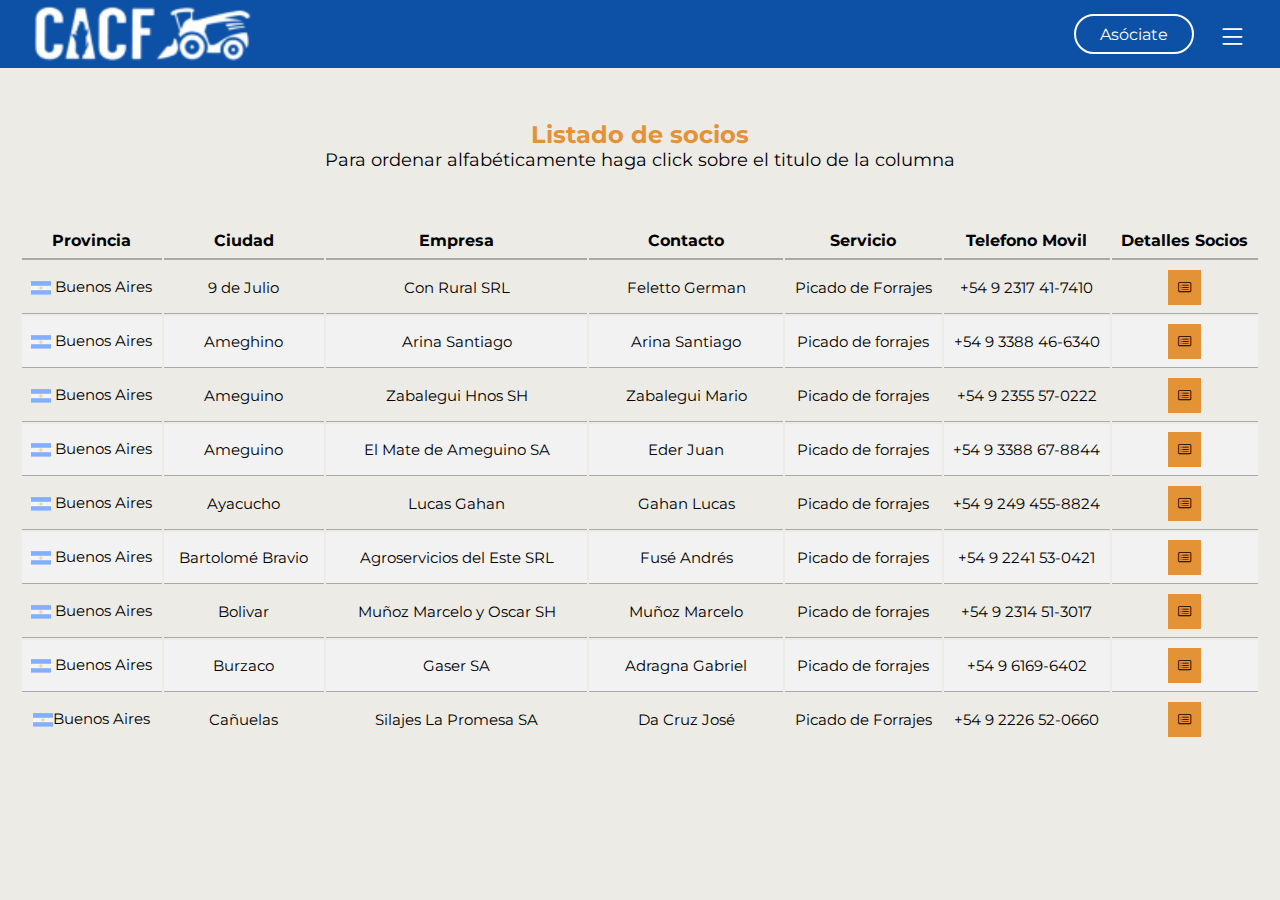
<file: socios.html>
<!DOCTYPE html>
<html lang="en">
<head>
    <meta charset="UTF-8">
    <meta name="viewport" content="width=device-width, initial-scale=1.0">
    <title>Socios</title>
    <link rel="stylesheet" href="https://cdn.jsdelivr.net/npm/bootstrap-icons@1.11.3/font/bootstrap-icons.min.css"
    />
    <link rel="stylesheet" href="CSS/socios.css">
    <link rel="stylesheet" href="CSS/styles.css">
    <link rel="stylesheet" href="CSS/menu.css">
    <script src="JS/menu.js" defer></script>
    <script src="JS/toggle.js"></script>
</head>

<body>

    <!--Aquí se renderiza el menú-->
    <div id="nav">    
    </div>
  
    
    <!--Encabezado o titulo de la pagina + texto-->
    <div class="encabezado">
        <h2>Listado de socios</h2>
        <p>Para ordenar alfabéticamente haga click sobre el titulo de la columna</p>    
    </div>


        
    <!--Tabla/lista de socios general. Info de ejemplo, primeros 15 socios de la lista original ordenada alfabeticamente, incluye funcion "sorTable()" para ordenar alfabeticamente, a modo de muestra-->
    
    <div class="tabla-container">
        <table id="myTable">
            <thead>
                <tr>
                    <th class="provincia" onclick="sortTable(0)">Provincia</th>
                    <th onclick="sortTable(1)">Ciudad</th>
                    <th onclick="sortTable(2)">Empresa</th>
                    <th onclick="sortTable(3)">Contacto</th>
                    <th onclick="sortTable(4)">Servicio</th>
                    <th onclick="sortTable(5)">Telefono Movil</th>
                    <th>Detalles Socios</th>
                </tr>
            </thead>
            <tbody id="tableBody">
                <tr>
                    <td><img src="imagenes/bandera argentina/argentina.png"> Buenos Aires</td>
                    <td>9 de Julio</td>
                    <td>Con Rural SRL</td>
                    <td>Feletto German</td>
                    <td>Picado de Forrajes</td>
                    <td>+54 9 2317 41-7410</td>
                    <td><button class="boton-ver-detalles"><i class="bi bi-card-list"></i></button></td>
                </tr>
                <!-- Fila 2 -->
                <tr>
                    <td><img src="imagenes/bandera argentina/argentina.png"> Buenos Aires</td>
                    <td>Ameghino</td>
                    <td>Arina Santiago</td>
                    <td>Arina Santiago</td>
                    <td>Picado de forrajes</td>
                    <td>+54 9 3388 46-6340</td>
                    <td><button class="boton-ver-detalles"><i class="bi bi-card-list"></i></button></td>
                   
                </tr>
                <!-- Fila 3 -->
                <tr>
                    <td><img src="imagenes/bandera argentina/argentina.png"> Buenos Aires</td>
                    <td>Ameguino</td>
                    <td>Zabalegui Hnos SH</td>
                    <td>Zabalegui Mario</td>
                    <td>Picado de forrajes</td>
                    <td>+54 9 2355 57-0222</td>
                    <td><button class="boton-ver-detalles"><i class="bi bi-card-list"></i></button></td>
                </tr>
                <!-- Fila 4 -->
                <tr>
                    <td><img src="imagenes/bandera argentina/argentina.png"> Buenos Aires</td>
                    <td>Ameguino</td>
                    <td>El Mate de Ameguino SA</td>
                    <td>Eder Juan</td>
                    <td>Picado de forrajes</td>
                    <td>+54 9 3388 67-8844</td>
                    <td><button class="boton-ver-detalles"><i class="bi bi-card-list"></i></button></td>
                </tr>
                <!-- Fila 5 -->
                <tr>
                    <td><img src="imagenes/bandera argentina/argentina.png"> Buenos Aires</td>
                    <td>Ayacucho</td>
                    <td>Lucas Gahan</td>
                    <td>Gahan Lucas</td>
                    <td>Picado de forrajes</td>
                    <td>+54 9 249 455-8824</td>
                    <td><button class="boton-ver-detalles"><i class="bi bi-card-list"></i></button></td>
                </tr>
                <!-- Fila 6 -->
                <tr>
                    <td><img src="imagenes/bandera argentina/argentina.png"> Buenos Aires</td>
                    <td>Bartolomé Bravio</td>
                    <td>Agroservicios del Este SRL</td>
                    <td>Fusé Andrés</td>
                    <td>Picado de forrajes</td>
                    <td>+54 9 2241 53-0421</td>
                    <td><button class="boton-ver-detalles"><i class="bi bi-card-list"></i></button></td>
                </tr>
                <!-- Fila 7 -->
                <tr>
                    <td><img src="imagenes/bandera argentina/argentina.png"> Buenos Aires</td>
                    <td>Bolivar</td>
                    <td>Muñoz Marcelo y Oscar SH</td>
                    <td>Muñoz Marcelo</td>
                    <td>Picado de forrajes</td>
                    <td>+54 9 2314 51-3017</td>
                    <td><button class="boton-ver-detalles"><i class="bi bi-card-list"></i></button></td>
                </tr>
                <!-- Fila 8 -->
                <tr>
                    <td><img src="imagenes/bandera argentina/argentina.png"> Buenos Aires</td>
                    <td>Burzaco</td>
                    <td>Gaser SA</td>
                    <td>Adragna Gabriel</td>
                    <td>Picado de forrajes</td>
                    <td>+54 9 6169-6402</td>
                    <td><button class="boton-ver-detalles"><i class="bi bi-card-list"></i></button></td>
                </tr>
                <!-- Fila 9 -->
                <tr>
                    <td><img src="imagenes/bandera argentina/argentina.png">Buenos Aires</td>
                    <td>Cañuelas</td>
                    <td>Silajes La Promesa SA</td>
                    <td>Da Cruz José</td>
                    <td>Picado de Forrajes</td>
                    <td>+54 9 2226 52-0660</td>
                    <td><button class="boton-ver-detalles"><i class="bi bi-card-list"></i></button></td>
                </tr>
                <!-- Fila 10 -->
                <tr>
                    <td><img src="imagenes/bandera argentina/argentina.png"> Buenos Aires</td>
                    <td>Capitan Sarmiento</td>
                    <td>Duggan Silajes SAS</td>
                    <td>Ford Facundo</td>
                    <td>Picado de forrajes</td>
                    <td>+54 9 2326 42-0300</td>
                    <td><button class="boton-ver-detalles"><i class="bi bi-card-list"></i></button></td>
                </tr>
                <!-- Fila 11. El boton "ver detalles" Tiene un onClick  para mostrar como ejemplo la Info del socio por separado, en la ventana modal creada mas abajo-->
                <tr>
                    <td><img src="imagenes/bandera argentina/argentina.png"> Buenos Aires</td>
                    <td>Carlos Casares</td>
                    <td>Duckas SRL</td>
                    <td>Aguirre Saravia Patricio</td>
                    <td>Picado de forrajes</td>
                    <td>+54 9 2396 62-3266</td>
                    <td><button class="hero__cta"><i class="bi bi-card-list"></i></button></td>
                </tr>
                <!-- Fila 12 -->
                <tr>
                    <td><img src="imagenes/bandera argentina/argentina.png"> Buenos Aires</td>
                    <td>Carlos Casares</td>
                    <td>PIC.AR SA</td>
                    <td>Picotto Alvaro</td>
                    <td>Picado de forrajes</td>
                    <td>+54 9 2395 40-7724</td>
                    <td><button class="boton-ver-detalles"><i class="bi bi-card-list"></i></button></td>
                </tr>
                <!-- Fila 13 -->
                <tr>
                    <td><img src="imagenes/bandera argentina/argentina.png"> Buenos Aires</td>
                    <td>Carlos Casares</td>
                    <td>Otac Servicios Agropecuarios SA</td>
                    <td>Acosta Juan Pablo</td>
                    <td>Picado de forrajes</td>
                    <td>+54 9 2395 42-2925</td>
                    <td><button class="boton-ver-detalles"><i class="bi bi-card-list"></i></button></td>
                </tr>
                <!-- Fila 14 -->
                <tr>
                    <td><img src="imagenes/bandera argentina/argentina.png"> Buenos Aires</td>
                    <td>Carmen de Areco</td>
                    <td>Sivori Silajes SRL</td>
                    <td>Sivori Ezequiel Ricardo</td>
                    <td>Picado de forrajes</td>
                    <td>+54 9 2325 68-8970</td>
                    <td><button class="boton-ver-detalles"><i class="bi bi-card-list"></i></button></td>
                </tr>
                <!-- Fila 15 -->
                <tr>
                    <td><img src="imagenes/bandera argentina/argentina.png"> Buenos Aires</td>
                    <td>Carmen de Areco</td>
                    <td>Pagos de Tresar SAS</td>
                    <td>Basante Felipe</td>
                    <td>Picado de forrajes</td>
                    <td>+54 3 2325 41-1685</td>
                    <td><button class="boton-ver-detalles"><i class="bi bi-card-list"></i></button></td>
            </tbody>
        </table>
    </div>
    


    <!--Tabla Modal Para Cargar Informacion de Cada Socio. Info de Ejemplo del Socio Duckas SRL-->

    <section class="modal ">
        <div class="modal__container">
            <table class="table-modal">
                <tbody>
                    <!-- Logo y pais-->
                     <tr>
                        <td colspan="2"><img class="bandera-modal" src="imagenes/bandera argentina/bandera-argentina2.png"><span style="font-size:20px; font-weight:400">ARGENTINA</span></td>
                     </tr>
                    <tr>
                        <td colspan="2" class="center">
                            <img src="imagenes/logos/Duckas.png" alt="Logo" class="logo-duckas">
                        </td>
                    </tr>
                    <tr>
                        <th>Empresa</th>
                        <th>Contacto</th>
                    </tr>
                    <tr>
                        <td>Duckas SRL</td>
                        <td>Aguirre Saravia Patricio</td>
                    </tr>
                    <tr>
                        <th>Dirección</th>
                        <th>Ciudad</th>
                    </tr>
                    <tr>
                        <td>Lisandro de la Torre 125</td>
                        <td>Carlos Casares</td>
                    </tr>
                    <tr>
                        <th>Provincia</th>
                        <th>Código Postal</th>
                    </tr>
                    <tr>
                        <td>Buenos Aires</td>
                        <td>6530</td>
                    </tr>
                    <tr>
                        <th>Teléfono Móvil</th>
                        <th>Teléfono Fijo</th>
                    </tr>
                    <tr>
                        <td>+54 9 2396 62-3266</td>
                        <td>(02395) 450060</td>
                    </tr>
                    <tr>
                        <th>E-mail</th>
                        <th>Página Web</th>
                    </tr>
                    <tr>
                        <td>patricio@duckas.com.ar</td>
                        <td>http://www.duckas.com.ar/</td>
                    </tr>
                    <tr>
                        <th>Picadora (Marca)</th>
                        <th>Picadora Modelo</th>
                    </tr>
                    <tr>
                        <td>CLASS</td>
                        <td>Jaguar 980</td>
                    </tr>
                    <tr>
                        <td>CLASS</td>
                        <td>Jaguar 980</td>
                    </tr>
                    <tr>
                        <td>CLASS</td>
                        <td>Jaguar 980</td>
                    </tr>
                    <tr>
                        <td>CLASS</td>
                        <td>Jaguar 960</td>
                    </tr>
                    <tr>
                        <td>CLASS</td>
                        <td>Jaguar 990</td>
                    </tr>
                    <tr>
                        <th>Cabezal(Marca y Modelo)</th>
                        <th>Embolsadora</th>
                    </tr>
                    <tr>
                        <td>CLAAS - ORBIS 900 Seaflex</td>
                        <td>AGBAG - 8100</td>
                    </tr>
                    <tr>
                        <td>CLAAS - ORBIS 900</td>
                        <td>Green Pac - 10-250</td>
                    </tr>
                    <tr>
                        <td>CLAAS - ORBIS 750 Seaflex</td>
                        <td>Green Pac - 9-180</td>
                    </tr>
                    <tr>
                        <td>KRONE - Easycollect 900</td>
                        <td>Green Pac - 9-180</td>
                    </tr>
                    <tr>
                        <td>KRONE - Easycollect 900</td>
                        <td>Green Pac - 9-180</td>
                    </tr>
                    <tr>
                        <td>CLAAS - PU 300</td>
                    </tr>
                    <tr>
                       <th>Tractor</th>
                       <th>Bateas</th>
                    </tr>
                    <tr>
                       <td>6</td>
                       <td>3</td>
                    </tr>
                    <tr>
                       <th>Carros</th>
                       <th>Camiones</th>
                    </tr>
                    <tr>
                        <td>6</td>
                        <td>25</td>
                    </tr>
                    <tr>
                        <th>Casillas</th>
                        <th>Carretones</th>
                    </tr>
                    <tr>
                        <td>12</td>
                        <td>6</td>
                    </tr>
                    <tr>
                        <th>Varios</th>
                    </tr>
                    <tr>
                        <td colspan="2">Equipamiento para pasturas: Todas las picadoras tienen recolectores de pasturas, más 1 cabezal Direct Disc para corte directo; 2 rastrillos Claas Liner Twin 1550; 1 Cortahileradora New Holland 1411; 1 Cortahileradora automotriz New Holland modelo 8060 c cabezal de corte de discos y otro de corte secuencial para alfalfas ó variedades de semillas.; 1 Cortahileradora automotriz New Holland modelo HW 340 c cabezal de corte de discos.; 2 Cortahileradoras automotrices New Holland modelo 1118 c cabezal de corte secuencial.; 1 Cabezal Claas Corto 8100 de 8,10 mts ancho de labor con corte de discos.; 4 Tractores de 115 hp para corte e hilerado.; 1 Mega enfardadora New Holand BB 9070, para fardos de hasta 1 ton. 2 Camiones para servicio en el campo con equipo completo de lubricación por aire comprimido, generadores 220/380v; 2 Torres de iluminación con generador propio para trabajos nocturnos;2 Carretones semirremolque para traslado de equipos.; 7 camionetas para apoyo logístico, todas las máquinas y equipos con comunicación VHF.; 2 Camiones regadores con tanque de 8000 lts c/u; 1 Motoniveladora Caterpillar; 1 Retroexcavadora sobre orugas, Caterpillar 215; 1 Topadora de orugas D 5; 2 Retropalas Caterpillar 416; 3 Grupos electrógenos portatiles de 40 kva c/u.</td>
                    </tr>
            <a href="#" class="modal__close">Cerrar Modal</a>
        </div>
    </section>
  

  <!--
    <div id="dataModal" class="modal">
        <div class="modal-content">
            <span class="close" id="closeModal">x</span>
            <table class="table-modal">
                <tbody>
                     Logo y pais
                    <tr>
                        <td><img class="bandera-modal" src="imagenes/bandera argentina/bandera-argentina2.png"><span style="font-size:20px; font-weight:400">ARGENTINA</span></td>
                     </tr>
                    <tr>
                        <td colspan="1" class="center">
                            <img src="imagenes/logos/Duckas.png" alt="Logo" class="logo-duckas">
                        </td>
                    </tr>
                     Empresa 
                    <tr class="tr">
                        <th class="th">Empresa:</td>
                        <td>Duckas SRL</td>
                    </tr>
                    Contacto 
                    <tr class="tr">
                        <td class="th">Contacto:</td>
                        <td>Aguirre Saravia Patricio</td>
                    </tr>
                    Dirección 
                    <tr class="tr">
                        <td class="th">Dirección:</td>
                        <td>Lisandro de la Torre 125</td>
                    </tr>
                    Ciudad 
                    <tr class="tr">
                        <td class="th">Ciudad:</td>
                        <td>Carlos Casares</td>
                    </tr>
                     Provincia 
                    <tr class="tr">
                        <td class="th">Provincia:</td>
                        <td>Buenos Aires</td>
                    </tr>
                    Código Postal 
                    <tr class="tr">
                        <td class="th">Código Postal:</td>
                        <td>6530</td>
                    </tr>
                    Teléfono Móvil 
                    <tr class="tr">
                        <td class="th">Teléfono Móvil:</td>
                        <td>+54 9 2396 62-3266</td>
                    </tr>
                    Teléfono Fijo 
                    <tr class="tr">
                        <td class="th">Tel. Fijo:</td>
                        <td>(02395) 450060</td>
                    </tr>
                     Email 
                    <tr class="tr">
                        <td class="th">Email:</td>
                        <td>patricio@duckas.com.ar</td>
                    </tr>
                    Página Web 
                    <tr class="tr">
                        <td class="th">Página Web:</td>
                        <td>http://www.duckas.com.ar/</td>
                    </tr>
                     Picadora - Marca
                    <tr class="tr">
                        <td class="th">Picadora  Marca:</td>
                        <td>CLASS</td>
                        <td>CLASS</td>
                        <td>CLASS</td>
                        <td>CLASS</td>
                        <td>CLASS</td>
                    </tr>
                     Picadora - Modelo 
                    <tr class="tr">
                        <td class="th">Picadora - Modelo:</td>
                        <td>Jaguar 980</td>
                        <td>Jaguar 980</td>
                        <td>Jaguar 980</td>
                        <td>Jaguar 960</td>
                        <td>Jaguar 990</td>
                    </tr>
                    Cabezal - Marca y Modelo 
                    <tr class="tr">
                        <td class="th">Cabezal - Marca y Modelo:</td>
                        <td>CLAAS - ORBIS 900 Seaflex</td>
                        <td>CLAAS - ORBIS 900</td>
                        <td>CLAAS - ORBIS 750 Seaflex</td>
                        <td>KRONE - Easycollect 900</td>
                        <td>KRONE - Easycollect 900</td>
                        <td>CLAAS - PU 300</td>
                        
                    </tr>
                    Embolsadora 
                    <tr class="tr">
                        <td class="th">Embolsadora:</td>
                        <td>AGBAG-8100</td>
                        <td>Green Pac - 10-250</td>
                        <td>Green Pac - 9-180</td>
                        <td>Green Pac - 9-180</td>
                        <td>Green Pac - 9-180</td>
                        
                    </tr>
                
                     Tractor 
                    <tr class="tr">
                        <td class="th">Tractor:</td>
                        <td>6</td>
                    </tr>
                    Bateas 
                    <tr class="tr">
                        <td class="th">Bateas:</td>
                        <td>3</td>
                    </tr>
                     Carros 
                    <tr class="tr">
                        <td class="th">Carros:</td>
                        <td>6</td>
                    </tr>
                     Camiones
                    <tr class="tr">
                        <td class="th">Camiones:</td>
                        <td>25</td>
                    </tr>
                     Casillas
                    <tr class="tr">
                        <td class="th">Casillas:</td>
                        <td>12</td>
                    </tr>
                     Carretones 
                    <tr class="tr">
                        <td class="th">Carretones:</td>
                        <td>6</td>
                    </tr>
                    Varios 
                    <tr class="tr">
                        <td class="th">Varios:</td>
                        <td>Equipamiento para pasturas: Todas las picadoras tienen recolectores de pasturas, más 1 cabezal Direct Disc para corte directo; 2 rastrillos Claas Liner Twin 1550; 1 Cortahileradora New Holland 1411; 1 Cortahileradora automotriz New Holland modelo 8060 c cabezal de corte de discos y otro de corte secuencial para alfalfas ó variedades de semillas.; 1 Cortahileradora automotriz New Holland modelo HW 340 c cabezal de corte de discos.; 2 Cortahileradoras automotrices New Holland modelo 1118 c cabezal de corte secuencial.; 1 Cabezal Claas Corto 8100 de 8,10 mts ancho de labor con corte de discos.; 4 Tractores de 115 hp para corte e hilerado.; 1 Mega enfardadora New Holand BB 9070, para fardos de hasta 1 ton. 2 Camiones para servicio en el campo con equipo completo de lubricación por aire comprimido, generadores 220/380v; 2 Torres de iluminación con generador propio para trabajos nocturnos;2 Carretones semirremolque para traslado de equipos.; 7 camionetas para apoyo logístico, todas las máquinas y equipos con comunicación VHF.; 2 Camiones regadores con tanque de 8000 lts c/u; 1 Motoniveladora Caterpillar; 1 Retroexcavadora sobre orugas, Caterpillar 215; 1 Topadora de orugas D 5; 2 Retropalas Caterpillar 416; 3 Grupos electrógenos portatiles de 40 kva c/u.</td>
                    </tr>
                    
                    Link para Imprimir y Boton para volver a listado
                
                    <tr class="tr">
                        <td>Imprimir</td>
                        <td id="volverListado" class="volver-listado">Volver al Listado</td>
                    </tr>
                </tbody> 

            </div>
        </table>
            
    </div>
             -->  
    <script src="JS/showDetails.js"></script>
    <script src="JS/sortTable.js"></script>

</body>
</html>

</body>
</html>
</file>
<file: CSS/socios.css>
@import url('https://fonts.googleapis.com/css2?family=Fira+Sans:ital,wght@0,100;0,200;0,300;0,400;0,500;0,600;0,700;0,800;0,900;1,100;1,200;1,300;1,400;1,500;1,600;1,700;1,800;1,900&family=Nunito:ital,wght@0,200..1000;1,200..1000&family=Open+Sans:ital,wght@0,300..800;1,300..800&display=swap');

*{
    margin: 0;
    padding: 0;
    box-sizing: border-box;
    overflow: hidden;
}

body {
    font-family: "Nunito", serif;
    margin: 20px;
    background-color: #f8f8f8;
}

h2{
    margin-top: 100px;
    color:#e39236;
}

.encabezado p{
    font-size: 18px;
}

.encabezado{
    text-align: center;
    align-items: center;
}

/************ Estilos para la tabla de socios ***********/

#myTable {
    width: 100%;
    border-collapse: separate;
    margin-top: 30px;
    overflow-x: auto;
}

th, td {
    padding: 8px;
    text-align: center;
    border: 1px solid #d3d3d3; 
}

th {
    cursor: pointer; 
    border: none;
    border-bottom: 2px solid #a9a9a9; 
    font-size: 16px;
}

td{
    font-size: 15px;
    border: none;
    border-bottom: 1px solid #a9a9a9;
}

th:hover {
    background-color: #e0e0e0; /* Color de fondo al pasar el mouse */
}

tr:nth-child(even) {
    background-color: #f2f2f2; 
}

img{
    width: 20px;
    height: 20px;
    vertical-align: middle;
}

.boton-ver-detalles{
    background-color: #e39236;
    border: none;
    padding: 10px;
    cursor: pointer;
}

.tabla-container {
    max-width: 100%;
    max-height: 550px;
    overflow-x: auto;
    overflow-y: auto; 
    margin-top: 20px; 
}

/* Opcional: Para que el scroll se vea mejor */
.tabla-container::-webkit-scrollbar {
    width: 8px;
}

.tabla-container::-webkit-scrollbar-thumb {
    background: #e0e0e0;
    border-radius: 10px;
}


 /*Estilos para el modal
 Estructura de la tabla */
.table-modal {
    width: 100%;
    margin: 0 auto;
    border-collapse: collapse;
    text-align: center; 
}

.table-modal th, .table-modal td {
    padding: 10px;
    text-align: center;
}

.table-modal .th {
    font-weight: bold;
}

.table-modal td {
    padding-left: 15px;
}

.table-modal td, .table-modal th {
    border-bottom: 1px solid #ddd;
}

.table-modal .center {
    text-align: center; 
}

.logo {
    width: 200px;
    height: 300px;
    align-items: center;
    text-align: center;
}

.modal-content {
    width: 60%;
    margin: 0 auto;
    background-color: white;
    padding: 20px;
    border-radius: 10px;
    max-height: 90%;
    overflow-y: auto;
    box-sizing: border-box;
}

.close {
    cursor: pointer;
    font-size: 30px;
    color: black;
    float: right;
}

.modal {
    display: none; 
    position: fixed;
    top: 65px;
    left: 0;
    right: 0;
    bottom: 0;
    width: 100%;
    height: 100%;
    background-color: rgba(0, 0, 0, 0.5);
    justify-content: center;
    align-items: center;
    overflow: hidden;
}

.tr {
    display: flex;
    flex-direction: column;
}

.bandera-modal {
    width: 50px;
    height: auto;
}

h5 {
    font-size: 30px;
}

.volver-listado{
    cursor: pointer;
}

/********Media Querys/responsive*********/

/*Media Query para pantallas pequeñas (480px o menos) */
@media (max-width: 480px) {

    .modal-content {
        width: 100%; /*aca antes puse 60 y funcionaba*/
        height: 100%; 
        margin: 0;
        padding: 10px;
        border-radius: 0; 
        box-sizing: border-box;
        overflow-y: auto; 
    }

    .table-modal {
        width: 100%; 
        height: auto;
        table-layout: fixed; 
        overflow-x: hidden; 
    }

    .table-modal td, .table-modal th {
        padding: 10px;
        word-wrap: break-word; 
        max-width: 100%; 
    }

    .logo {
        width: 80px;  
        margin: 0 auto;
        display: block;
    }

    .bandera-modal {
        width: 40px; 
    }

    .modal {
        /*display: flex;*/
        justify-content: center;
        align-items: center;
    }

    h2{
        margin-top: 100px;
        font-size: 16px;
    }
    
    .encabezado p{
        font-size: 14px;
    }

    th, td {
        padding: 5px;
    }
    
    #myTable{
        margin-top: 20px;
    }
}

@media (max-width: 768px) {
    .modal-content {
        width: 50%;
        height: 100%; 
        margin: 0;
        padding: 10px;
        border-radius: 0; 
        box-sizing: border-box;
        overflow-y: auto; 
    }

    .table-modal {
        width: 60%; 
        height: auto;
        table-layout: fixed; 
        overflow-x: hidden; 
    }

    .table-modal td, .table-modal th {
        padding: 10px;
        word-wrap: break-word; 
        max-width: 100%; 
    }

    .logo {
        width: 80px;  
        margin: 0 auto;
        display: block;
    }

    .bandera-modal {
        width: 40px; 
    }

    .modal {
        /*display: flex;*/
        justify-content: center;
        align-items: center;
    }

}
</file>
<file: CSS/styles.css>
@import url('https://fonts.googleapis.com/css2?family=Fira+Sans:ital,wght@0,100;0,200;0,300;0,400;0,500;0,600;0,700;0,800;0,900;1,100;1,200;1,300;1,400;1,500;1,600;1,700;1,800;1,900&family=Open+Sans:ital,wght@0,300..800;1,300..800&display=swap');

*{
    margin: 0;
    padding: 0;
    box-sizing: border-box;
    
}

body{
    font-family: 'Open Sans', sans-serif;
    background-color: #edebe6;
}

header{
    min-height: 100vh;
    background-image: url(/imagenes/imagenes_de_fondo/fondo.jpg);
    background-size: cover;
    background-position: center;
}

h1{
    font-family: "Fira Sans";
    font-weight: 400;
    font-size: 50px;
    color: #fff;
    text-shadow: 2px 2px 4px rgba(0, 0, 0, 0.5);
    text-align: center;
    align-items: center;
    justify-content: center;
    padding-top: 200px;
}

.animacion1{
    animation-duration: 1.5s;
}

.h2-convenios{
    font-size: 40px;
    font-weight: 400;
    color: #9c7b43;
    text-align: center;
    padding-top: 100px;
    padding-bottom: 30px;
    display: flex;
    flex-direction: column;
    align-items: center;
}

.h2-convenios::after{
    content: ""; 
    height: 2px;
    width: 15%;
    background-color: #9c7b43; 
    margin-top: 10px;  /* Puedes ajustar el margen para separarlo del texto */
}

.titulo p{
    font-family: "Fira Sans";
    font-weight: 300;
    font-size: 20px;
    color: #fff;
    text-shadow: 4px 4px 4px rgba(0, 0, 0, 0.10);
    text-align: center;
}

.logo{
    width: 150px;
    height: 50px;
}

.convenios{
    background-color: #e0e0e0;
}
/*Estilos primer grid*/

.grid-container {
    display: grid;
    grid-template-columns: repeat(2, 1fr); 
    padding: 20px;
    justify-items: center; 
    align-items: center;
    background-color: #d1d1d6;
    margin-top: 100px;
}


.textos {
    display: grid;
    grid-template-columns: 1fr 1fr; 
    gap: 20px; 
    width: 100%;
    align-items: center;
    justify-content: center;
    margin-left: 250px;
}

.columna-lista {
    display: flex;
    flex-direction: column;
    justify-content: flex-start;
}

.columna-parrafos {
    background-color: #295996; 
    color: white; 
    width: 300px;  
    height: 300px; 
    display: flex; 
    flex-direction: column;
    justify-content: center; 
    align-items: center; 
    border-radius: 8px;
    padding: 15px;
    box-sizing: border-box; 
    position: relative;
}

.columna-parrafos::before, .columna-parrafos::after {
    content: ""; 
    position: absolute;
    left: 10px; 
    right: 10px; 
    height: 1px;
    background-color: white; 
}

/* Línea arriba */
.columna-parrafos::before {
    top: 10px; /* Línea blanca a 10px del borde superior */
}

/* Línea abajo */
.columna-parrafos::after {
    bottom: 10px; /* Línea blanca a 10px del borde inferior */
}

.imagenes {
    display: flex; 
    flex-direction: column;
    gap: 20px; 
    justify-content: flex-start; 
    align-items: center; 
    padding: 0;
    margin: 0;
    width: auto;
}


.imagenes img {
    max-width: 100%; 
    height: auto; 
    border-radius: 8px; 
}

/* Estilo para los elementos de la lista */
.textos ul {
    list-style-type: none;
    padding: 0;
    color: #295996;
}

.textos li {
    margin-bottom: 8px; 
    font-size: 20px;
    font-weight: 400;
    color: #575757;
    cursor: pointer;
}

.icono-check{
    font-size: 30px;
    color:#295996;
    vertical-align: middle;
}

/* Estilo de los encabezados */
.cartelera{
    margin-bottom: 15px; 
    font-size: 1.5em;
}

.secciones{
   font-size: 35px;
   color: #295996;
   font-weight: 400;
   padding-bottom: 10px;
}



/*Estilos segunda grid*/

.agrinir {
    display: grid;
    grid-template-columns: 1fr 1fr; 
    grid-template-rows: auto auto; 
    gap: 5px; 
    justify-items: center; 
    align-items: center; 
    width: 100%; 
    margin: 0 auto; 
    box-sizing: border-box; 
    overflow: hidden;
}

/* Hace que el banner ocupe las dos columnas */
.banner-grande {
    grid-column: span 2;
    display: flex;
    justify-content: center;
    margin-top: 100px; 
}

.banner-blade{
    width: 550px;
    height: auto;
}

.segunda-fila {
    background-image: url(/imagenes/imagenes_de_fondo/jszxwfnp.png); 
    background-position: center;
    padding: 20px 0; 
    display: flex; 
    justify-content: center; 
    align-items: center;
    gap: 10px; 
    width: 100vw; 
    box-sizing: border-box; 
    margin-top: 150px;

}

.segunda-fila li{
    color: #575757;
    font-weight: 400;
    font-size: 20px;
}

.contenido-agrinir {
    display: flex;
    flex-direction: column;
    align-items: center;
    justify-content: center;
    text-align: center;
    width: auto; 
    max-width: 100%; 
}

.contenido-agrinir img {
    max-width: 100%;
    height: auto;
    margin-bottom: 10px;
    border-radius: 5px;
}

.imagen-equipo {
    display: flex;
    justify-content: center;
    align-items: center;
    height: 100%;
    max-width: 50%; 
}


.imagen-equipo img {
    max-width: 100%;
    height: auto;
}


.contenido-agrinir ul{
    list-style: none;
}

.contenido-agrinir li{
    cursor: pointer;
}
.contenido-agrinir .flecha{
    color: red;
    font-size: 20px;
}


/* Estilos para el carrusel */

.carousel-container {
    position: relative;
    width: 100%; 
    max-width: 1000px; 
    overflow: hidden; 
    margin: 0 auto; 
    text-align: center; 
}

.carousel {
    display: flex;
    justify-content: flex-start;
    align-items: center;
    overflow: hidden; 
}

.carousel-images {
    display: flex;
    transition: transform 0.5s ease;
}

.carousel-item {
    width: 190px; /* Tamaño fijo para cada imagen */
    height: 190px; /* Tamaño fijo para cada imagen */
    padding: 5px; 
    border-radius: 20%;
    box-sizing: border-box; 
    margin-right: 10px;
}

.carousel-btn {
    color: #9c7b43;
    border: none;
    border-radius: 50%;
    padding: 10px;
    font-size: 35px;
    cursor: pointer;
    z-index: 1;
    margin: 10px; 
}

.carousel-btn:hover{
    color:#295996;
}

.carousel-btns {
    display: flex; 
    justify-content: center;
    align-items: center; 
    position: relative; 
    margin-top: 20px; 
}

/*Animaciones*/
.box {
    opacity: 0;
    transform: translateY(100px); 
    transition: opacity 0.5s ease, transform 0.5s ease;
}

.box.visible {
    opacity: 1;
    transform: translateY(0); 
}

/*Estilos del mapa*/

.mapa{
    display: flex;
    align-items: center;
    text-align: center;
    justify-content: center;
    gap: 100px;
    background-color: #d1d1d6;
    min-height: 100vh;
    margin-top: 150px;
}

.localizar-socios{
    font-size: 40px;
    font-weight: 300;
    color:#295996;
    display: flex;
    flex-direction: column;
    align-items: center;
}

.localizar-socios::after{
    content: ""; 
    height: 2px;
    width: 200px;
    background-color:#295996; 
    margin-top: 20px;
}

.estilos-mapa{
    border-radius: 20%;
    margin-top: 50px;
    margin-bottom: 50px;
    width: 400px;
    height: 400px;
}

/*Estilos Footer*/

footer{
    display: flex;
    justify-content: space-between;
    background-color: black;
    padding: 20px;
    height: 120px;
}

.icono-redes, h4{
    color: white;
}

.logo-footer{
    align-items: center;
    text-align: center;
    width: 150px;
    height: auto;
}

footer p{
    font-size: 20px;
    color:#fff;
    margin-left: 8px;
}

.redes-sociales{
    align-items: center;
    text-align: center;
    gap: 10px;
}

.icono-redes{
    padding: 3px 7px;
    margin-right: 10px;
    background-color: #fff;
    color: black;
    border-radius: 50%;
}

h4{
    font-weight: 300;
    padding-bottom: 10px;
}

.redes-sociales{
    padding-top: 10px;
}

/* Responsividad: Pantallas medianas (hasta 768px) */

/* Responsividad: Pantallas medianas (hasta 768px) */
@media (max-width: 768px) {

    header{
        min-height: 80vh;
    }

    .grid-container {
        grid-template-columns: 1fr;
        overflow: hidden; 
    }

    .logo{
        width: 140px;
        height: 40;
    }

    .textos {
        grid-template-columns: 1fr; 
        width: 100%;
        margin: auto;
    }

    h1{
        font-size: 40px;
    }

    .h2-convenios{
        font-size: 35px;
    }

    h3 {
        font-size: 1.2em;
    }

    .columna-parrafos {
        width: 60%;
        height: auto; 
        padding: 10px;
        margin: 0 auto;
    }

    .columna-parrafos p{
        font-size: 15px;
    }

    .columna-parrafos::before {
        top: 2px; /* Línea blanca a 10px del borde superior */
    }
    
    /* Línea abajo */
    .columna-parrafos::after {
        bottom: 2px; /* Línea blanca a 10px del borde inferior */
    }

    .textos li { 
        font-size: 18px;
    }

    .columna-lista {
        justify-content: center;
        text-align: center;
    }

    .secciones{
        font-size: 25px;
        padding-bottom: 10px;
     }
     
     .imagenes {
        padding-top: 30px;
    }

    .titulo p{
        font-weight: 400;
        font-size: 15px;
    }

    .mapa{
        flex-direction: column;
        gap: 30px;
        min-height: 80vh;
    }
    
    .localizar-socios{
        font-size: 30px;
    }
    
    .estilos-mapa{
        border-radius: 0;
        margin-top: 0;
        margin-bottom: 50px;
        width: 100%;
        height: auto;
    }
    
    .localizar-socios{
        font-size: 30px;
    }

    .localizar-socios::after{
        width: 100px;
    }

    footer{
        display: flex;
        flex-direction: column;
        justify-content: center;
        gap: 20px;
    }

}

/* Responsividad: Pantallas medianas (hasta 768px) */
@media (max-width: 480px) {

    header{
        min-height: 100vh;
    }

    .grid-container {
        grid-template-columns: 1fr; 
        overflow: hidden;
    }

     .textos {
       grid-template-columns: 1fr;
       width: 100%;
       margin: auto;
     }

    .textos {
        grid-template-columns: 1fr; 
        gap: 30px;
    }

    h3 {
        font-size: 18px;
        margin-bottom: 0;
    }
    
    h1{
        font-size: 28px;
    }

    .h2-convenios{
        font-size: 30px;
    }

    .columna-parrafos {
        width: 100%;
        height: 250px;
        padding: 10px;
        text-align: center;
    }

    .columna-parrafos p{
        font-size: 15px;
    }

    .columna-parrafos::before {
        top: 3px; /* Línea blanca a 10px del borde superior */
    }
    
    /* Línea abajo */
    .columna-parrafos::after {
        bottom: 3px; /* Línea blanca a 10px del borde inferior */
    }

    .textos li {
        margin-bottom: 8px; 
        font-size: 15px;
        font-weight: 400;
        color: #575757;
        cursor: pointer;
    }

    .columna-lista {
        justify-content: center;
        text-align: center;
    }

    .secciones{
        font-size: 25px;
        padding-bottom: 10px;
     }
     
     .imagenes {
        padding-top: 30px;
    }

    .titulo p{
        font-weight: 400;
        font-size: 13px;
        padding-left: 5px;
        padding-right: 5px;
    }

    .segunda-fila li{
        font-size: 15px;
    }

    .contenido-agrinir img {
        max-width: 280px;
        height: auto;
    }

    .imagen-equipo {
        display: none;
    }

    .open-btn{
        font-size: 25px;
    }

    .logo{
        width: 150px;
        height: 50px;
    }

    .carousel-item {
        padding: 2px; 
        border-radius: 20%;
        margin-right: 3px;
    }

    .mapa{
        flex-direction: column;
        gap: 30px;
        min-height: 80vh;
    }
    
    .localizar-socios{
        font-size: 20px;
        margin-top: 35px;
    }
    
    .estilos-mapa{
        border-radius: 0;
        margin-top: 0;
        margin-bottom: 50px;
        width: 100%;
        height: 250px;
    }
    
    .localizar-socios{
        font-size: 30px;
    }

    .localizar-socios::after{
        width: 100px;
    }

    footer{
        display: flex;
        flex-direction: column;
        justify-content: center;
        gap: 20px;
        height: 200px;
    }

}
</file>
<file: CSS/menu.css>
body {
            font-family: "Montserrat", sans-serif;
            overflow-x: hidden;
        }

        /* Navegación principal */
        nav {
            position: fixed;
            top: 0;
            left: 0;
            z-index: 1000;
            width: 100%;
            height: 68px;
            display: flex;
            justify-content: space-between;
            align-items: center;
            background-color: #0c51a6;
            padding: 0 2rem;
            transition: all 0.3s ease;
        }

        .logo {
            width: 220px;
            height: auto;
            transition: all 0.3s ease;
        }

        .nav-items {
            display: flex;
            align-items: center;
            gap: 1.5rem;
        }

        /* Botón Asóciate */
        .btn-asociate {
            background: none;
            display: flex;
            justify-content: center;
            align-items: center;
            min-width: 120px;
            min-height: 40px;
            font-family: "Montserrat", sans-serif;
            font-size: 1rem;
            border-radius: 25px;
            cursor: pointer;
            font-weight: 400;
            position: relative;
            border: 2px solid white;
            color: white;
            background-color: transparent;
            overflow: hidden;
            transition: all 0.3s ease;
            text-decoration: none;
        }

        .btn-asociate::before,
        .btn-asociate::after {
            content: "";
            position: absolute;
            width: 100%;
            height: 100%;
            top: -100%;
            left: 0;
            background-color: #fff;
            z-index: -1;
            transition: all 300ms ease-in;
        }

        .btn-asociate:hover {
            color: #0c51a6;
            transform: translateY(-2px);
        }

        .btn-asociate::before {
            opacity: 0.3;
        }

        .btn-asociate::after {
            transition-delay: 0.2s;
        }

        .btn-asociate:hover::before,
        .btn-asociate:hover::after {
            top: 0;
        }

        /* Menú hamburguesa */
        .menu-toggle {
            cursor: pointer;
            width: 30px;
            height: 30px;
            position: relative;
            display: flex;
            flex-direction: column;
            justify-content: space-between;
            transition: transform 0.3s ease;
        }

        .menu-toggle:hover {
            transform: scale(1.1);
        }

        .bar {
            background-color: white;
            height: 3px;
            width: 100%;
            border-radius: 2px;
            transition: all 0.3s ease;
            transform-origin: center;
        }

        .menu-toggle.active .bar:nth-child(1) {
            transform: rotate(45deg) translate(6px, 6px);
        }

        .menu-toggle.active .bar:nth-child(2) {
            opacity: 0;
            transform: translateX(-20px);
        }

        .menu-toggle.active .bar:nth-child(3) {
            transform: rotate(-45deg) translate(6px, -6px);
        }

        /* Contenedor del menú */
        .menu-container {
            position: fixed;
            top: 68px;
            left: 0;
            width: 100%;
            height: calc(100vh - 68px);
            background: linear-gradient(135deg, rgba(12, 81, 166, 0.95), rgba(19, 85, 176, 0.95));
            backdrop-filter: blur(10px);
            display: flex;
            transform: translateX(100%);
            transition: transform 0.4s cubic-bezier(0.4, 0, 0.2, 1);
            z-index: 999;
        }

        .menu-container.active {
            transform: translateX(0);
        }

        .menu-content {
            display: flex;
            width: 100%;
            padding: 2rem;
            gap: 2rem;
        }

        /* Lista principal */
        .main-menu {
            flex: 1;
            max-width: 300px;
        }

        .menu-items {
            list-style: none;
            padding: 0;
            margin: 0;
        }

        .menu-items li {
            margin-bottom: 1.5rem;
            opacity: 0;
            transform: translateX(30px);
            animation: slideInLeft 0.6s ease forwards;
        }

        .menu-items li:nth-child(2) { animation-delay: 0.1s; }
        .menu-items li:nth-child(3) { animation-delay: 0.2s; }
        .menu-items li:nth-child(4) { animation-delay: 0.3s; }
        .menu-items li:nth-child(5) { animation-delay: 0.4s; }

        .menu-items li a {
            color: white;
            text-decoration: none;
            font-size: 2rem;
            font-weight: 200;
            display: flex;
            align-items: center;
            transition: all 0.3s ease;
            padding: 0.5rem 0;
        }

        .menu-items li a:hover {
            font-size: 2.1rem;
            color: #e8f4fd;
            transform: translateX(10px);
        }

        .menu-items li a.active {
            font-weight: 700;
            color: #e8f4fd;
        }

        .arrow-icon {
            font-size: 1.5rem;
            margin-right: 0.8rem;
            color: #d7d7d7;
            transition: all 0.3s ease;
        }

        .menu-items li a:hover .arrow-icon {
            transform: translateX(5px);
            color: white;
        }

        /* Separador vertical */
        .vertical-separator {
            width: 1px;
            background: linear-gradient(to bottom, transparent, white, transparent);
            margin: 0 1rem;
            opacity: 0.6;
        }

        /* Submenús - Pantallas grandes */
        .submenu-container {
            flex: 1;
            max-width: 250px;
            padding-left: 1rem;
        }

        .submenu {
            list-style: none;
            padding: 0;
            margin: 0;
            display: none;
        }

        .submenu.active {
            display: block;
        }

        .submenu li {
            margin-bottom: 1rem;
            opacity: 0;
            transform: translateY(20px);
            animation: slideInUp 0.5s ease forwards;
        }

        .submenu li:nth-child(2) { animation-delay: 0.1s; }
        .submenu li:nth-child(3) { animation-delay: 0.2s; }
        .submenu li:nth-child(4) { animation-delay: 0.3s; }
        .submenu li:nth-child(5) { animation-delay: 0.4s; }

        .submenu li a {
            color: white;
            text-decoration: none;
            font-size: 1.25rem;
            font-weight: 200;
            transition: all 0.3s ease;
            display: block;
            padding: 0.5rem 0;
        }

        .submenu li a:hover {
            color: #e8f4fd;
            font-size: 1.3rem;
            transform: translateX(8px);
        }

        /* Submenús móviles - Despliegue hacia abajo */
        .mobile-submenu {
            display: none;
            list-style: none;
            padding: 0;
            margin: 0;
            padding-left: 2rem;
            max-height: 0;
            overflow: hidden;
            transition: max-height 0.4s ease, padding 0.4s ease;
        }

        .mobile-submenu.active {
            display: block;
            max-height: 500px;
            padding-top: 0.5rem;
            padding-bottom: 0.5rem;
        }

        .mobile-submenu li {
            margin-bottom: 0.8rem;
            opacity: 0;
            transform: translateY(-10px);
            animation: slideInDown 0.4s ease forwards;
        }

        .mobile-submenu li:nth-child(2) { animation-delay: 0.1s; }
        .mobile-submenu li:nth-child(3) { animation-delay: 0.2s; }
        .mobile-submenu li:nth-child(4) { animation-delay: 0.3s; }
        .mobile-submenu li:nth-child(5) { animation-delay: 0.4s; }

        .mobile-submenu li a {
            color: rgba(255, 255, 255, 0.9);
            text-decoration: none;
            font-size: 1rem;
            font-weight: 200;
            transition: all 0.3s ease;
            display: block;
            padding: 0.3rem 0;
            border-left: 2px solid transparent;
            padding-left: 0.5rem;
        }

        .mobile-submenu li a:hover {
            color: #e8f4fd;
            border-left-color: #e8f4fd;
            transform: translateX(5px);
        }

        /* Indicador de expansión */
        .expand-indicator {
            transition: transform 0.3s ease;
            margin-left: auto;
            font-size: 1.2rem;
        }

        .expand-indicator.expanded {
            transform: rotate(90deg);
        }

        /* Imagen decorativa */
        .menu-image {
            position: absolute;
            bottom: 2rem;
            right: 2rem;
            width: 250px;
            height: auto;
            opacity: 0.8;
            transition: all 0.3s ease;
        }

        /* Animaciones */
        @keyframes slideInLeft {
            to {
                opacity: 1;
                transform: translateX(0);
            }
        }

        @keyframes slideInUp {
            to {
                opacity: 1;
                transform: translateY(0);
            }
        }

        @keyframes slideInDown {
            to {
                opacity: 1;
                transform: translateY(0);
            }
        }

        /* Efectos de desenfoque */
        .blur-background {
            transition: filter 0.4s ease;
        }

        .blur-background.blurred {
            filter: blur(3px);
        }

        /* Media Queries Responsive */
        
        /* Tablets grandes y escritorio pequeño */
        @media (max-width: 1024px) {
            .menu-content {
                padding: 1.5rem;
                gap: 1.5rem;
            }
            
            .menu-image {
                width: 200px;
                bottom: 1.5rem;
                right: 1.5rem;
            }
            
            .menu-items li a {
                font-size: 1.8rem;
            }
        }

        /* Tablets */
        @media (min-width: 769px) and (max-width: 1024px) {
            .menu-image {
                display: none !important;
            }
        }

        @media (max-width: 768px) {
            nav {
                height: 60px;
                padding: 0 1.5rem;
            }

            .menu-container {
                top: 60px;
                height: calc(100vh - 60px);
            }

            .logo {
                height: 40px;
            }

            .btn-asociate {
                min-width: 100px;
                min-height: 35px;
                font-size: 0.9rem;
            }

            .menu-content {
                flex-direction: column;
                padding: 1.5rem;
                gap: 0;
            }

            .main-menu,
            .submenu-container {
                max-width: 100%;
            }

            .vertical-separator,
            .submenu-container,
            .menu-image {
                display: none !important;
            }

            .mobile-submenu {
                display: block;
            }

            .menu-items li a {
                font-size: 1.6rem;
                justify-content: space-between;
            }

            .menu-items li a .expand-indicator {
                display: block;
            }

            .mobile-submenu li a {
                font-size: 1.1rem;
            }
        }

        /* Móviles grandes */
        @media (max-width: 480px) {
            nav {
                height: 55px;
                padding: 0 1rem;
            }

            .menu-container {
                top: 55px;
                height: calc(100vh - 55px);
            }

            .logo {
                height: 35px;
            }

            .btn-asociate {
                min-width: 90px;
                min-height: 32px;
                font-size: 0.8rem;
                padding: 0 0.8rem;
            }

            .menu-toggle {
                width: 25px;
                height: 25px;
            }

            .bar {
                height: 2px;
            }

            .menu-content {
                padding: 1rem;
            }

            .menu-items li {
                margin-bottom: 1.2rem;
            }

            .menu-items li a {
                font-size: 1.4rem;
                justify-content: space-between;
            }

            .menu-items li a .expand-indicator {
                display: block;
            }

            .menu-items li a:hover {
                font-size: 1.5rem;
            }

            .submenu li a {
                font-size: 1rem;
            }

            .arrow-icon {
                font-size: 1.2rem;
                margin-right: 0.6rem;
            }

            .menu-image {
                width: 150px;
            }
        }

        /* Móviles pequeños */
        @media (max-width: 360px) {
            nav {
                padding: 0 0.8rem;
            }

            .btn-asociate {
                min-width: 80px;
                font-size: 0.75rem;
            }

            .menu-items li a {
                font-size: 1.2rem;
                justify-content: space-between;
            }

            .menu-items li a .expand-indicator {
                display: block;
            }

            .menu-items li a:hover {
                font-size: 1.3rem;
            }

            .submenu li a {
                font-size: 0.9rem;
            }

            .menu-image {
                width: 120px;
            }
        }

        /* Landscape móviles */
        @media (max-height: 500px) and (orientation: landscape) {
            .menu-content {
                flex-direction: row;
                overflow-y: auto;
            }

            .main-menu {
                max-width: 40%;
            }

            .submenu-container {
                max-width: 35%;
            }

            .menu-image {
                position: absolute;
                bottom: 1rem;
                right: 1rem;
                width: 100px;
            }

            .menu-items li {
                margin-bottom: 0.8rem;
            }

            .menu-items li a {
                font-size: 1.1rem;
                padding: 0.3rem 0;
            }

            .submenu li a {
                font-size: 0.9rem;
                padding: 0.3rem 0;
            }
        }

        /* Contenido de prueba para demostrar el blur */
        .demo-content {
            margin-top: 68px;
            padding: 2rem;
            min-height: 100vh;
            background: linear-gradient(135deg, #f5f7fa 0%, #c3cfe2 100%);
        }

        .demo-card {
            background: white;
            padding: 2rem;
            border-radius: 10px;
            box-shadow: 0 4px 6px rgba(0, 0, 0, 0.1);
            margin-bottom: 2rem;
        }

        @media (max-width: 768px) {
            .demo-content {
                margin-top: 60px;
                padding: 1rem;
            }
        }

        @media (max-width: 480px) {
            .demo-content {
                margin-top: 55px;
            }
        }
</file>
